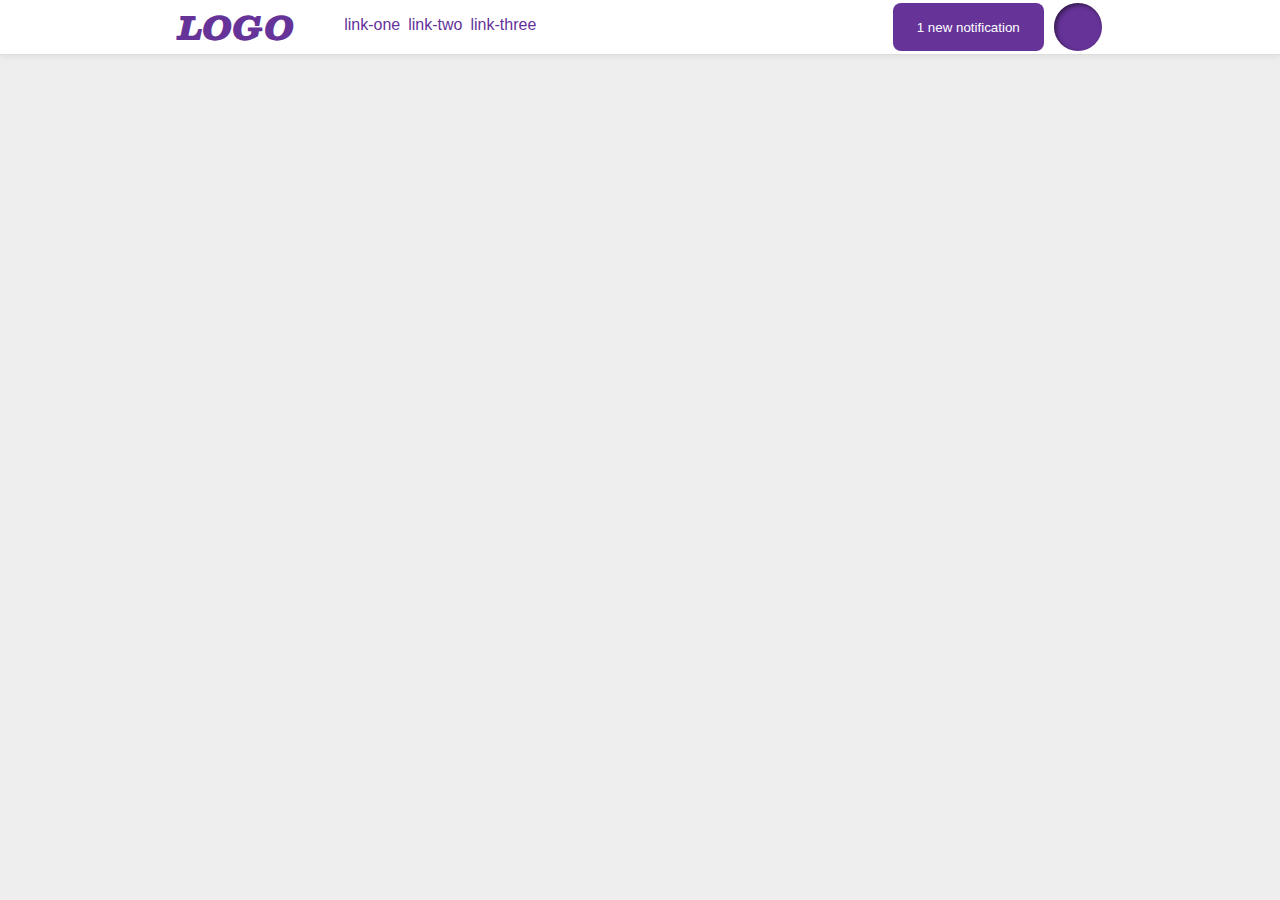
<file: flex/03-flex-header-2/index.html>
<!DOCTYPE html>
<html lang="en">
  <head>
    <meta charset="UTF-8">
    <meta http-equiv="X-UA-Compatible" content="IE=edge">
    <meta name="viewport" content="width=device-width, initial-scale=1.0">
    <title>Flex Header 2</title>
    <link rel="stylesheet" href="style.css">
  </head>
  <body>
    <div class="header">
      <div class="one">
      <div class="logo">
        LOGO
      </div>
      <ul class="links">
        <li><a href="google.com">link-one</a></li>
        <li><a href="google.com">link-two</a></li>
        <li><a href="google.com">link-three</a></li>
      </ul>
     </div>
    
    <div class="two">
      <button class="notifications">
        1 new notification
      </button>
      <div class="profile-image"></div>
    </div>
   </div>
  </body>
</html>
</file>
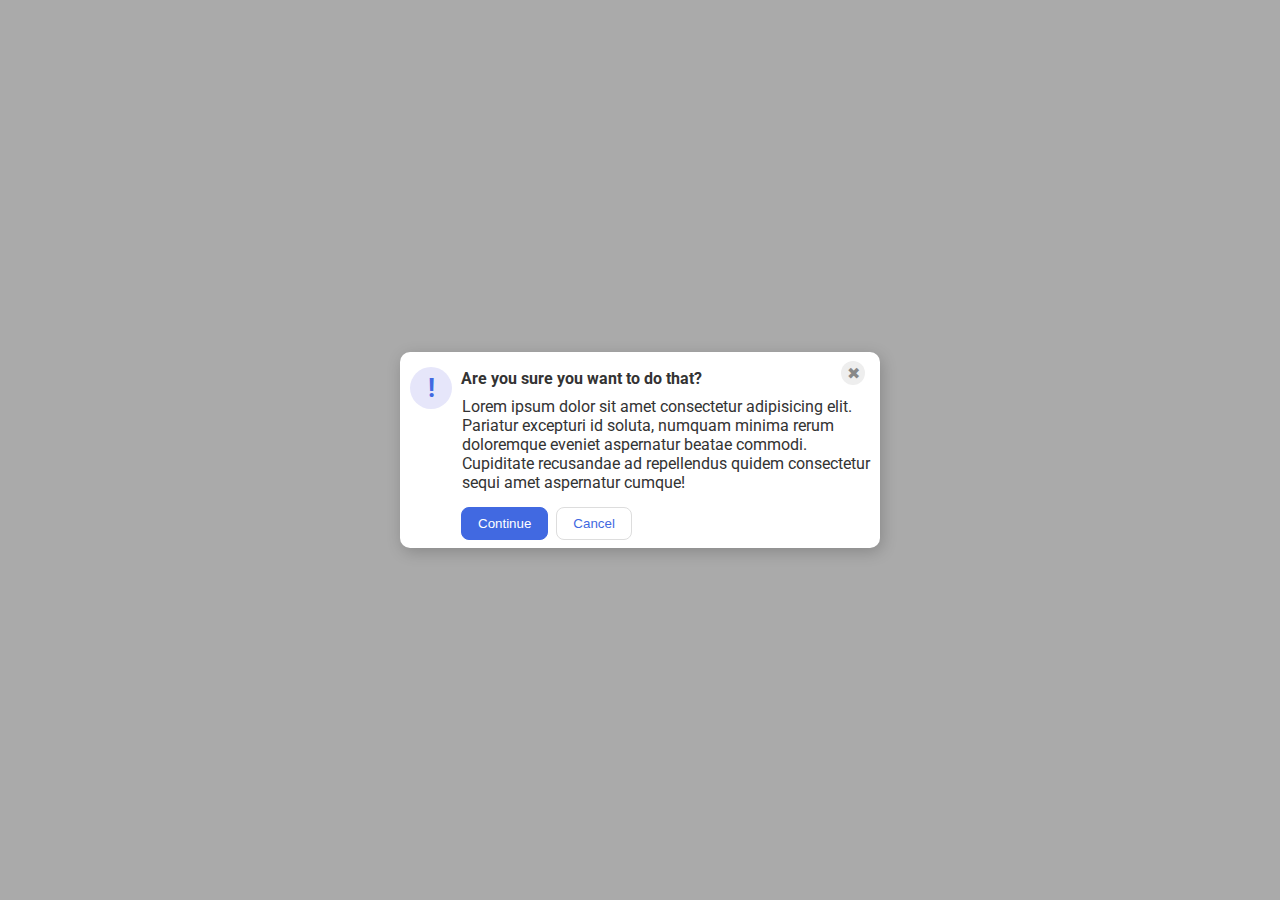
<file: flex/05-flex-modal/index.html>
<!DOCTYPE html>
<html lang="en">
  <head>
    <meta charset="UTF-8">
    <meta http-equiv="X-UA-Compatible" content="IE=edge">
    <meta name="viewport" content="width=device-width, initial-scale=1.0">
    <link rel="stylesheet" href="style.css">
    <title>Modal</title>
  </head>
  <body>
    <div class="modal">
      <div class="icon">!</div>
      <div class="all">
      <div class="rusx">
        <div class="header"><strong>Are you sure you want to do that?</strong></div>
        <div class="close-button">✖</div>
      </div>
        <div class="text">Lorem ipsum dolor sit amet consectetur adipisicing elit. Pariatur excepturi id soluta, numquam minima rerum doloremque eveniet aspernatur beatae commodi. Cupiditate recusandae ad repellendus quidem consectetur sequi amet aspernatur cumque!</div>
      <div class="canclo">
        <button class="continue">Continue</button>
        <button class="cancel">Cancel</button>
      </div>
      </div>
    </div>
  </body>
</html>
</file>
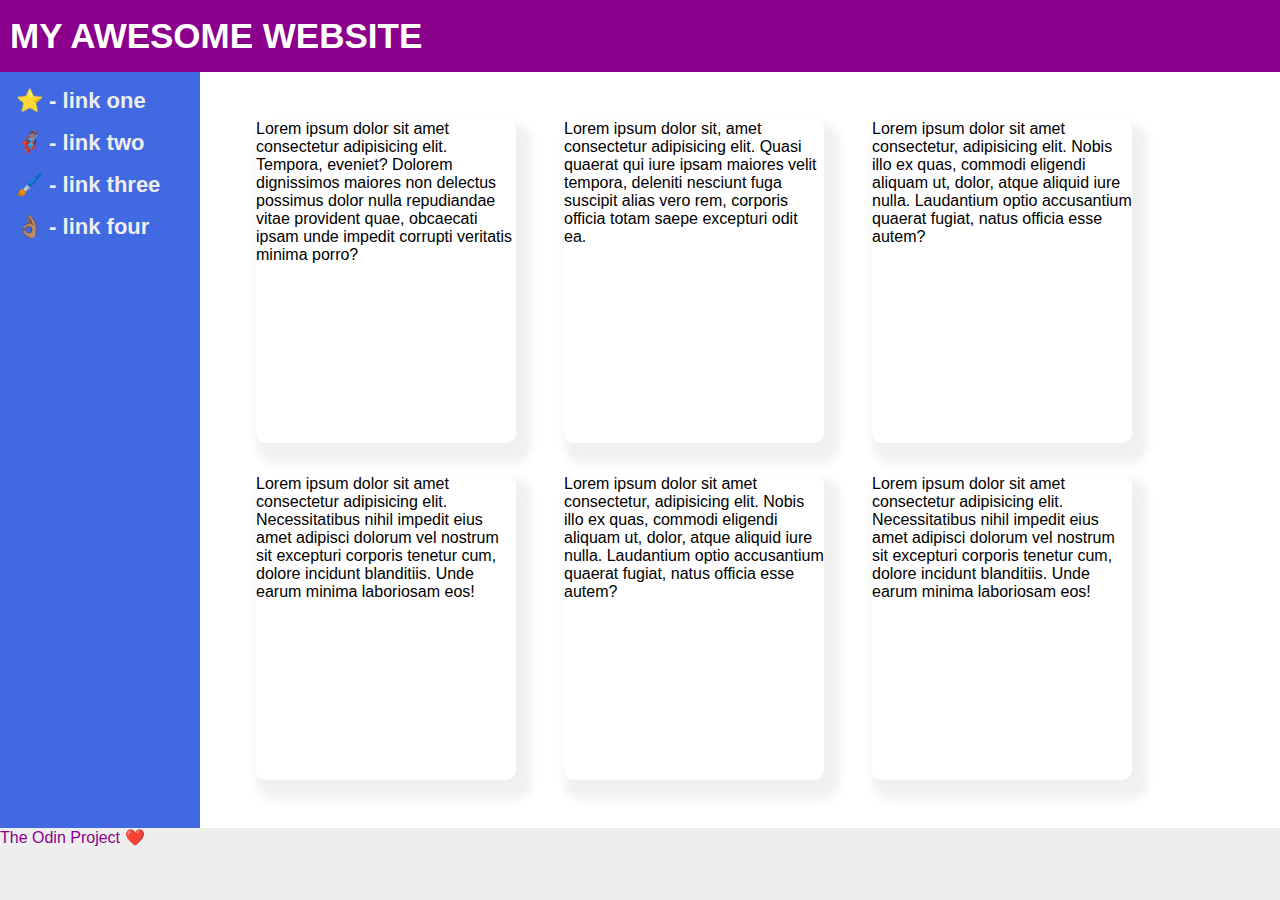
<file: flex/07-flex-layout-2/index.html>
<!DOCTYPE html>
<html lang="en">
  <head>
    <meta charset="UTF-8">
    <meta http-equiv="X-UA-Compatible" content="IE=edge">
    <meta name="viewport" content="width=device-width, initial-scale=1.0">
    <title>The Holy Grail</title>
    <link rel="stylesheet" href="style.css">
  </head>
  <body>
    <div class="header">
      MY AWESOME WEBSITE
    </div>
    <div class="lower">
      <div class="sidebar">
        <ul>
          <li><a href="#">⭐ - link one</a></li>
          <li><a href="#">🦸🏽‍♂️ - link two</a></li>
          <li><a href="#">🖌️ - link three</a></li>
          <li><a href="#">👌🏽 - link four</a></li>
        </ul>
      </div>
   <div class="cards">
    <div class="card">Lorem ipsum dolor sit amet consectetur adipisicing elit. Tempora, eveniet? Dolorem dignissimos maiores non delectus possimus dolor nulla repudiandae vitae provident quae, obcaecati ipsam unde impedit corrupti veritatis minima porro?</div>
    <div class="card">Lorem ipsum dolor sit, amet consectetur adipisicing elit. Quasi quaerat qui iure ipsam maiores velit tempora, deleniti nesciunt fuga suscipit alias vero rem, corporis officia totam saepe excepturi odit ea.</div>
    <div class="card">Lorem ipsum dolor sit amet consectetur, adipisicing elit. Nobis illo ex quas, commodi eligendi aliquam ut, dolor, atque aliquid iure nulla. Laudantium optio accusantium quaerat fugiat, natus officia esse autem?</div>
    <div class="card">Lorem ipsum dolor sit amet consectetur adipisicing elit. Necessitatibus nihil impedit eius amet adipisci dolorum vel nostrum sit excepturi corporis tenetur cum, dolore incidunt blanditiis. Unde earum minima laboriosam eos!</div>
    <div class="card">Lorem ipsum dolor sit amet consectetur, adipisicing elit. Nobis illo ex quas, commodi eligendi aliquam ut, dolor, atque aliquid iure nulla. Laudantium optio accusantium quaerat fugiat, natus officia esse autem?</div>
    <div class="card">Lorem ipsum dolor sit amet consectetur adipisicing elit. Necessitatibus nihil impedit eius amet adipisci dolorum vel nostrum sit excepturi corporis tenetur cum, dolore incidunt blanditiis. Unde earum minima laboriosam eos!</div>
    </div>
    </div>
    <div class="footer">
      The Odin Project ❤️
    </div>
  </body>
</html>
</file>
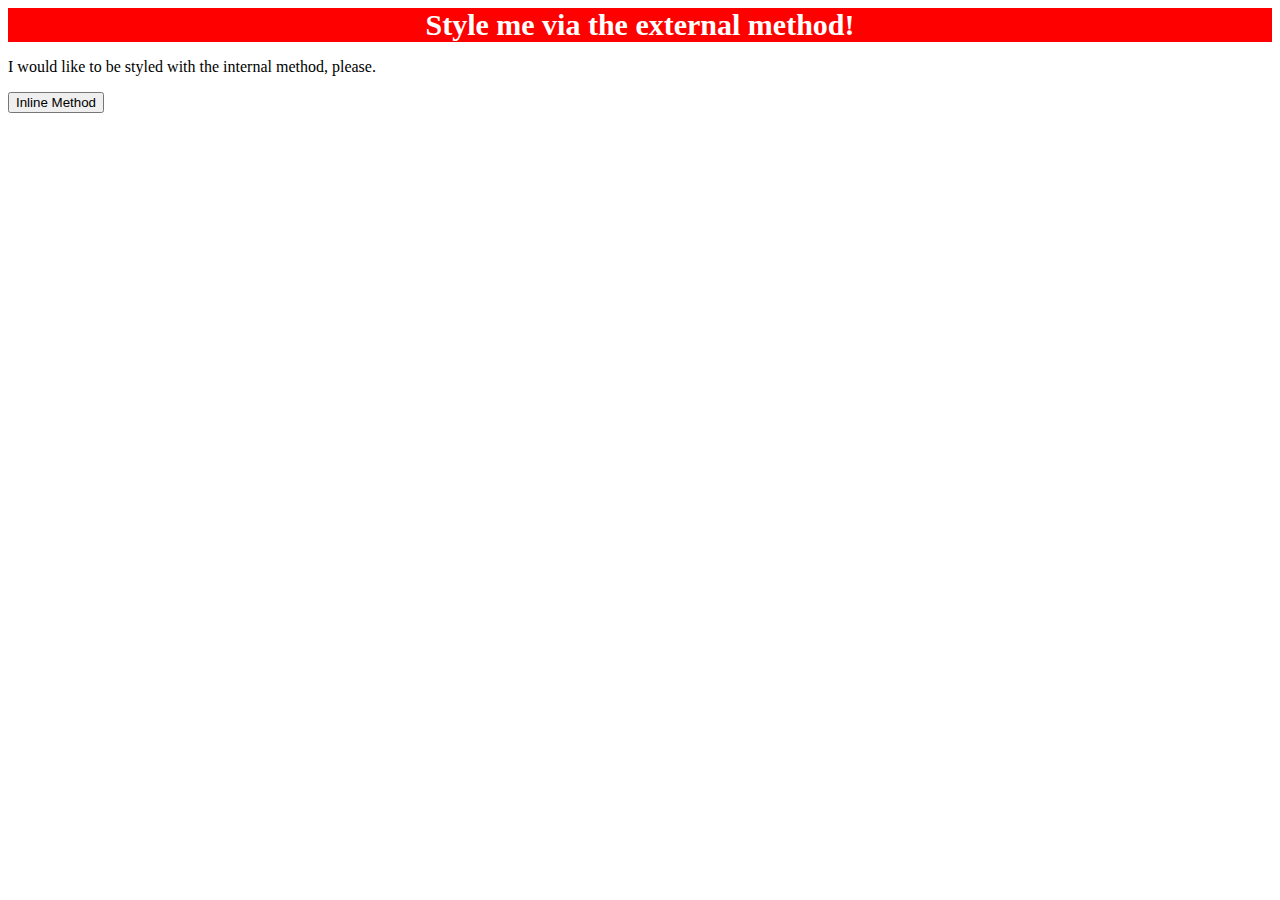
<file: foundations/01-css-methods/index.html>
<!DOCTYPE html>
<html lang="en">
  <head>
    <meta charset="UTF-8">
    <meta http-equiv="X-UA-Compatible" content="IE=edge">
    <meta name="viewport" content="width=device-width, initial-scale=1.0">
    <link rel="stylesheet" href="styles.css">
    <title>Methods for Adding CSS</title>
  </head>
  <body>
    <div>Style me via the external method!</div>
    <p>I would like to be styled with the internal method, please.</p>
    <button>Inline Method</button>
  </body>
</html>
</file>
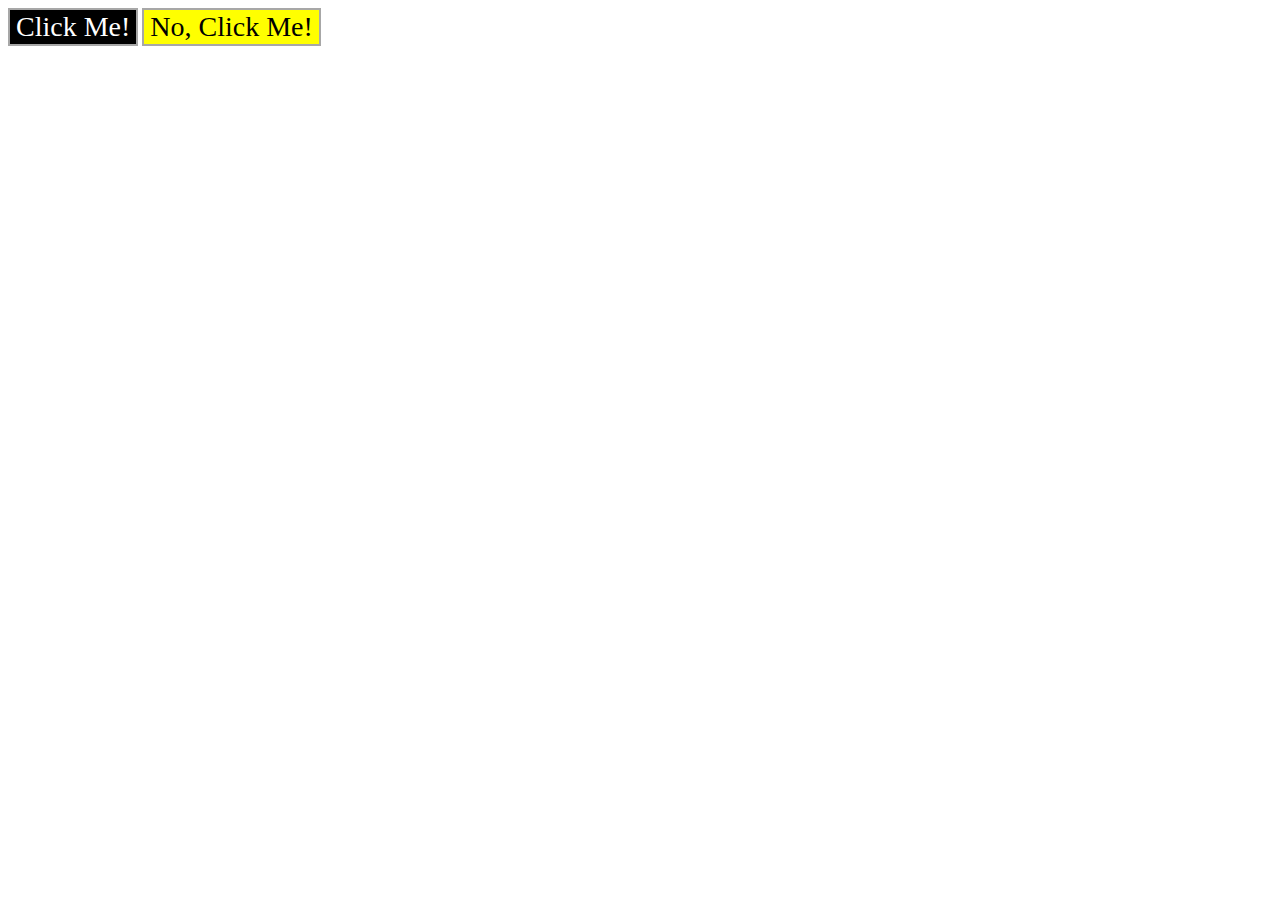
<file: foundations/03-grouping-selectors/index.html>
<!DOCTYPE html>
<html lang="en">
  <head>
    <meta charset="UTF-8">
    <meta http-equiv="X-UA-Compatible" content="IE=edge">
    <meta name="viewport" content="width=device-width, initial-scale=1.0">
    <title>Grouping Selectors</title>
    <link rel="stylesheet" href="style.css">
  </head>
  <body>
    <button class="button black">Click Me!</button>
    <button class="button yellow"">No, Click Me!</button>
  </body>
</html>
</file>
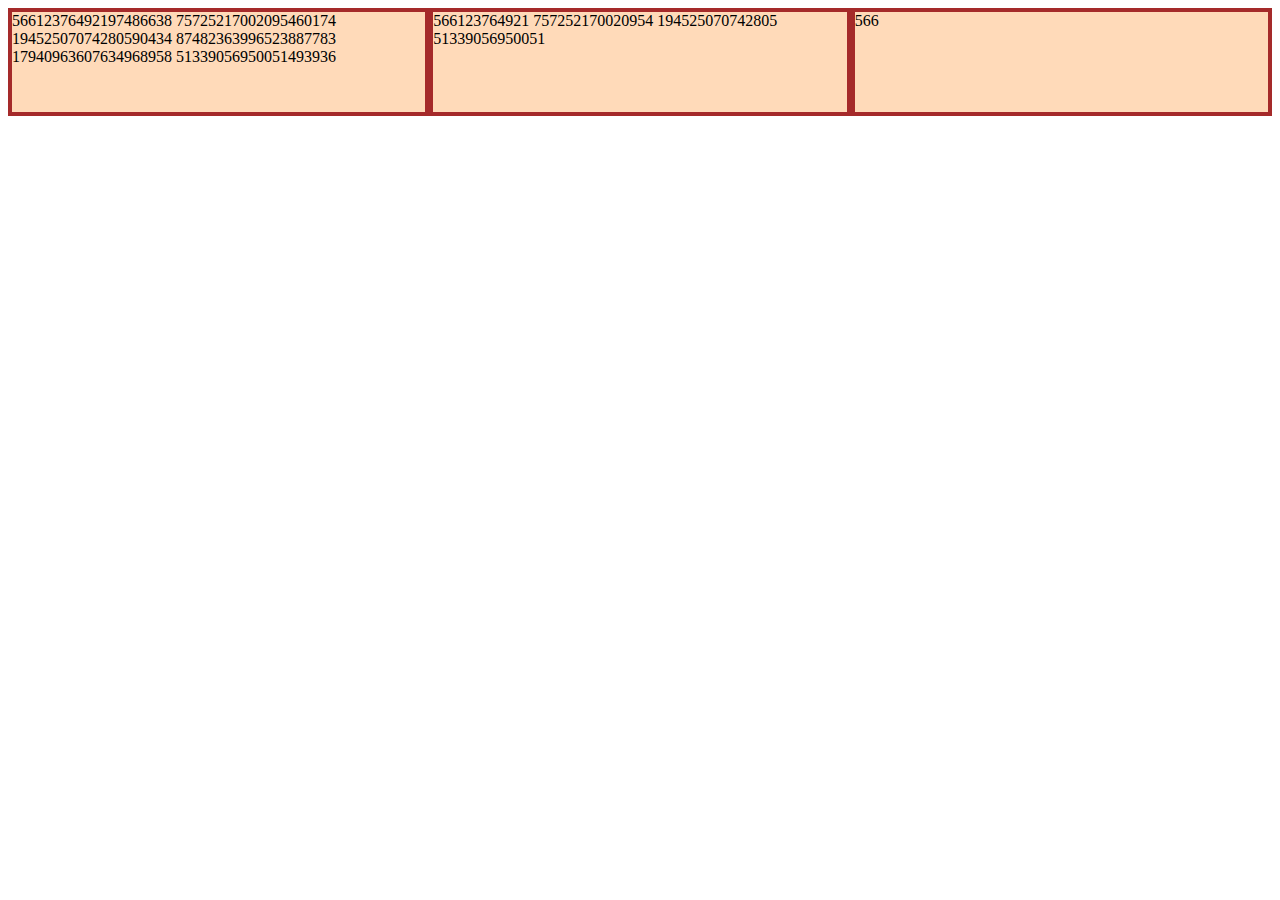
<file: grid/gridpractive.html>
<!DOCTYPE html>
<html lang="en">
<head>
    <meta charset="UTF-8">
    <meta http-equiv="X-UA-Compatible" content="IE=edge">
    <meta name="viewport" content="width=device-width, initial-scale=1.0">
    <title>Document</title>
    <link rel="stylesheet" href="styles.css">
</head>
<body>
  <div class="flex-container">
    <div class="one">56612376492197486638
      75725217002095460174
      19452507074280590434
      87482363996523887783
      17940963607634968958
      51339056950051493936
     
     </div>
    <div class="two">566123764921
      757252170020954
      194525070742805
    
      51339056950051</div>
    <div class="three">566</div>
  </div>
</body>
</html>
</file>
<file: flex/03-flex-header-2/style.css>
/* this is some magical font-importing.  
you'll learn about it later. */
@import url('https://fonts.googleapis.com/css2?family=Besley:ital,wght@0,400;1,900&display=swap');

body {
  margin: 0;
  background: #eee;
  font-family: Besley, serif;
}

.header {
  background: white;
  border-bottom: 1px solid #ddd;
  box-shadow: 0 0 8px rgba(0,0,0,.1);
  display: flex;
  align-items: flex-end;
  justify-content: space-around;
  align-items: center;
  
}

.profile-image {
  background: rebeccapurple;
  box-shadow: inset 2px 2px 4px rgba(0,0,0,.5);
  border-radius: 50%;
  width: 48px;
  height: 48px;
}

.logo {
  color: rebeccapurple;
  font-size: 32px;
  font-weight: 900;
  font-style: italic;
}

button {
  border: none;
  border-radius: 8px;
  background: rebeccapurple;
  color: white;
  padding: 8px 24px;
}

a {
  /* this removes the line under our links */
  text-decoration: none;
  color: rebeccapurple;
}

ul {
  list-style-type: none;
  display: flex;
  justify-content: space-around;
  gap:8px;
  font-family:Arial, Helvetica, sans-serif
}

.two, .one {
  display: flex;
  gap: 10px;
}
</file>
<file: flex/05-flex-modal/style.css>
@import url('https://fonts.googleapis.com/css2?family=Roboto:wght@400;700&display=swap');

html, body {
  height: 100%;
}

body {
  font-family: Roboto, sans-serif;
  margin: 0;
  background: #aaa;
  color: #333;
  /* I'll give you this one for free lol */
  display: flex;
  align-items: center;
  justify-content: center;
}

.modal {
  background: white;
  width: 480px;
  border-radius: 10px;
  box-shadow: 2px 4px 16px rgba(0,0,0,.2);
  display: flex;
}

.icon {
  color: royalblue;
  font-size: 26px;
  font-weight: 700;
  background: lavender;
  width: 42px;
  height: 42px;
  margin-bottom: 40px;
  border-radius: 50%;
  display: flex;
  align-items: center;
  justify-content: center;
  flex-shrink: 0;
  margin-right: -50px;
  margin-top: 15px;
  margin-left:10px;
}

.close-button {
  background: #eee;
  border-radius: 50%;
  color: #888;
  font-weight: 400;
  font-size: 16px;
  height: 24px;
  width: 24px;
  display: flex;
  align-items: center;
  justify-content: center;
}

button {
  padding: 8px 16px;
  border-radius: 8px;
}

button.continue {
  background: royalblue;
  border: 1px solid royalblue;
  color: white;
}

button.cancel {
  background: white;
  border: 1px solid #ddd;
  color: royalblue;
}

.all {
  padding-left: 50px;
}

.rusx {
  display: inline-flex;
  gap:130px;
  padding:9px;
}

.text {
  padding-left: 10px;
  padding-bottom: 15px;
}

.canclo {
  display: flex;
  gap: 8px;
  padding-left:9px ;
  padding-bottom: 8px;
}

.header{
  width:250px;
  padding-top:8px;
}
</file>
<file: flex/07-flex-layout-2/style.css>
body {
  font-family: -apple-system, BlinkMacSystemFont, 'Segoe UI', Roboto, Oxygen, Ubuntu, Cantarell, 'Open Sans', 'Helvetica Neue', sans-serif;
  margin: 0;
  min-height: 100vh;
  display: flex;
  flex-direction: column;
}

.lower {
  display: flex;
  flex: 1;
}

.header {
  height: 72px;
  background: darkmagenta;
  color: white;
  font-weight: 600;
  font-size: 35px;
  display: flex;
  align-items: center;
  padding-left: 10px;
}

.footer {
  height: 72px;
  background: #eee;
  color: darkmagenta;
}

.sidebar {
  width: 200px;
  background: royalblue;
  box-sizing: border-box;
  padding: 16px;
}


.card {
  box-shadow: 8px 12px 8px 8px rgba(0,0,0,.06);
  border-radius: 10px;
  display: flex;
  flex-wrap: wrap;
  width: 260px;
  font-weight:480; 
  margin-left: 24px;
  margin-right: 24px;
  margin-top: 16px;
  margin-bottom: 16px;

}

.cards {
  display: flex;
  flex-wrap:wrap;
  flex:1 ;
  padding: 32px;
}

a {
  text-decoration: none;
  color:#eee;
}

ul {
  list-style: none;
  font-weight: 600;
  margin: 0;
  padding: 0;
}

li {
  font-size: 22px;
  margin-bottom: 16px;
}
.sidebar {
  width: 200px;
}
</file>
<file: foundations/01-css-methods/styles.css>
div {
    background-color: red;
    color: white;
    display: flex;
    align-items: center;
    justify-content: center;
    font-size: 30px;
    font-weight: 600;
}
</file>
<file: foundations/03-grouping-selectors/style.css>
.button {
    font-size: 28px;
    border: 2px rgb(167, 167, 167) solid;
    font-family: 'Times New Roman', Times, serif;
}

.yellow {
    background-color: yellow;
}

.black {
    background-color: black;
    color: white;
}
</file>
<file: grid/styles.css>
.flex-container {
    display: flex;
  }
  
  /* this selector selects all divs inside of .flex-container */
  .flex-container div {
    background: peachpuff;
    border: 4px solid brown;
    height: 100px;
    flex: 1 1 50px;
  }
</file>
